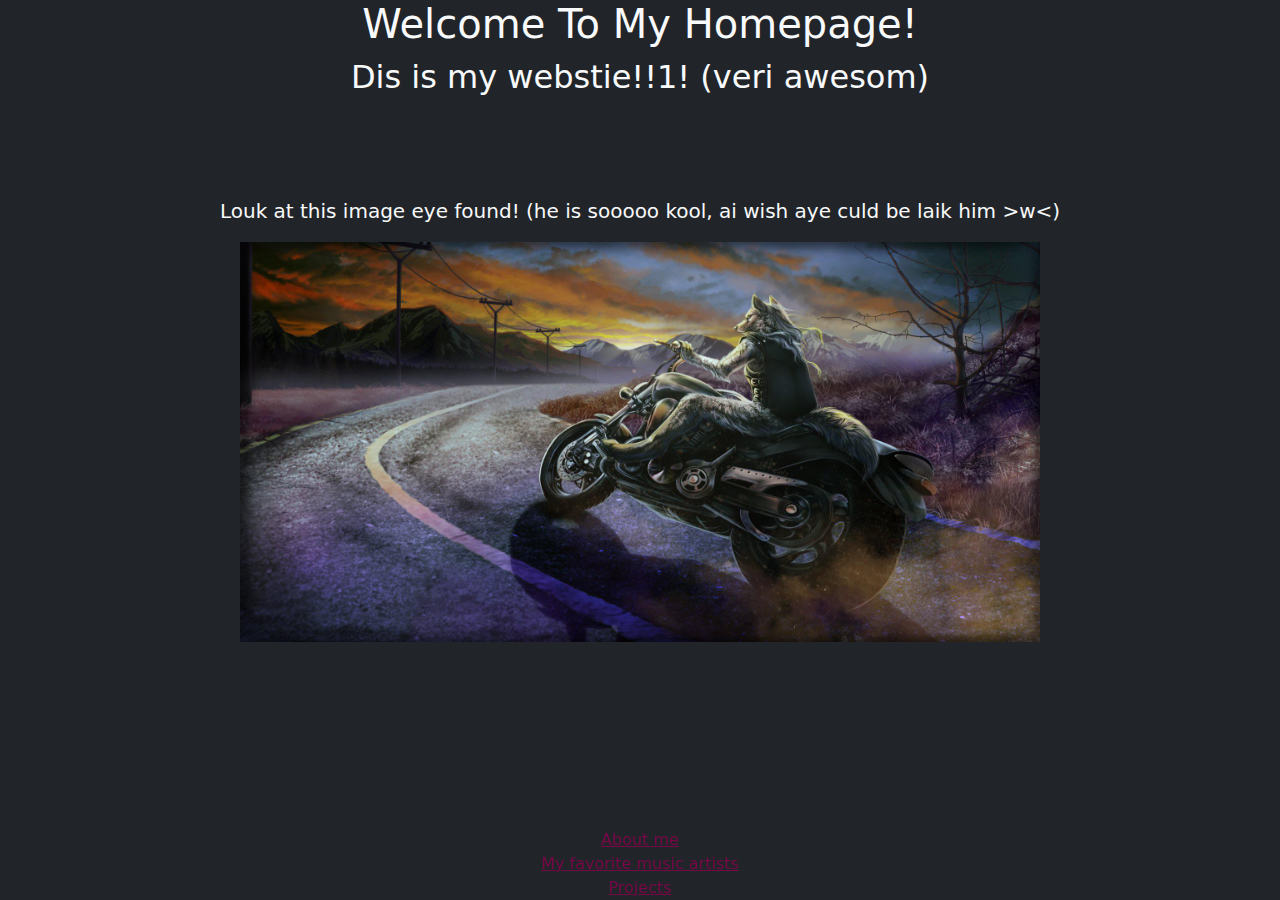
<file: index.html>
<!DOCTYPE html>

<html lang="en">
    <head>
        <meta name="viewport" content="width=device-width, initial-scale=1">
        <link href="https://cdn.jsdelivr.net/npm/bootstrap@5.3.3/dist/css/bootstrap.min.css" rel="stylesheet" integrity="sha384-QWTKZyjpPEjISv5WaRU9OFeRpok6YctnYmDr5pNlyT2bRjXh0JMhjY6hW+ALEwIH" crossorigin="anonymous">
        <script src="https://code.jquery.com/jquery-3.5.1.slim.min.js" integrity="sha384-DfXdz2htPH0lsSSs5nCTpuj/zy4C+OGpamoFVy38MVBnE+IbbVYUew+OrCXaRkfj" crossorigin="anonymous"></script>
        <script src="https://cdn.jsdelivr.net/npm/bootstrap@5.3.3/dist/js/bootstrap.bundle.min.js" integrity="sha384-YvpcrYf0tY3lHB60NNkmXc5s9fDVZLESaAA55NDzOxhy9GkcIdslK1eN7N6jIeHz" crossorigin="anonymous"></script>
        <link href="styles.css" rel="stylesheet">
        <title>Home</title>
    </head>
    <body class="bg-dark text-light center">
        <div class="container">
            <h1>
                Welcome To My Homepage!
            </h1>
            <h2>
                <!-- the spelling errors are intentional-->
                Dis is my webstie!!1! (veri awesom)
            </h2>
            <p id="description">
                <!--I am so sorry-->
                Louk at this image eye found! (he is sooooo kool, ai wish aye culd be laik him >w&lt;)
            </p>
            <img class="img-fluid" src="assets/cool.jpg" alt="Werewolf biking down the street epically" width=800 height=400>
        </div>
        <nav class="fixed-bottom">
            <div class="container">
                <ul class="navbar-nav mx-auto">
                    <li class="nav-item">
                        <a href="me.html">
                            About me
                        </a>
                    </li>
                    <li class="nav-item">
                        <a href="music.html">
                            My favorite music artists
                        </a>
                    </li>
                    <li class="nav-item">
                        <a href="projects.html">
                            Projects
                        </a>
                    </li>
                </ul>
            </div>
        </nav>
    </body>
</html>
</file>
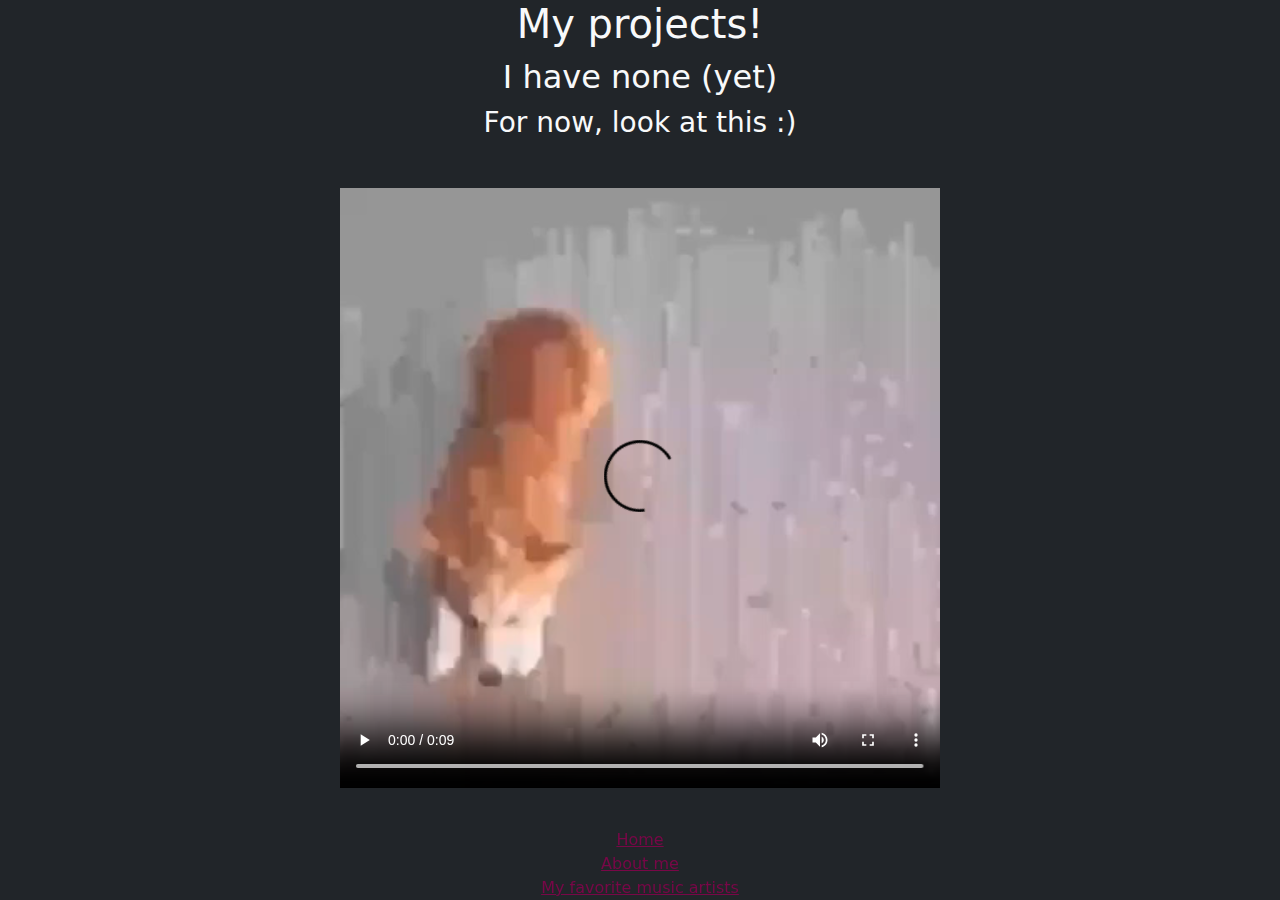
<file: projects.html>
<!DOCTYPE html>

<html lang="en">
    <head>
        <meta name="viewport" content="width=device-width, initial-scale=1">
        <link href="https://cdn.jsdelivr.net/npm/bootstrap@5.3.3/dist/css/bootstrap.min.css" rel="stylesheet" integrity="sha384-QWTKZyjpPEjISv5WaRU9OFeRpok6YctnYmDr5pNlyT2bRjXh0JMhjY6hW+ALEwIH" crossorigin="anonymous">
        <script src="https://code.jquery.com/jquery-3.5.1.slim.min.js" integrity="sha384-DfXdz2htPH0lsSSs5nCTpuj/zy4C+OGpamoFVy38MVBnE+IbbVYUew+OrCXaRkfj" crossorigin="anonymous"></script>
        <script src="https://cdn.jsdelivr.net/npm/bootstrap@5.3.3/dist/js/bootstrap.bundle.min.js" integrity="sha384-YvpcrYf0tY3lHB60NNkmXc5s9fDVZLESaAA55NDzOxhy9GkcIdslK1eN7N6jIeHz" crossorigin="anonymous"></script>
        <link href="styles.css" rel="stylesheet">
        <title>Projects</title>
    </head>
    <body class="bg-dark text-light center">
        <div class="container">
            <h1>
                My projects!
            </h1>
            <h2>
                I have none (yet)
            </h2>
            <h3>
                For now, look at this :)
            </h3>
            <video class="img-fluid" controls  width=600 height=600>
                <source src="assets/why.mp4" type=video/mp4>
            </video>
        </div>
        <nav class="fixed-bottom">
            <div class="container">
                <ul class="navbar-nav mx-auto">
                    <li class="nav-item">
                        <a href="index.html">
                            Home
                        </a>
                    </li>
                    <li class="nav-item">
                        <a href="me.html">
                            About me
                        </a>
                    </li>
                    <li class="nav-item">
                        <a href="music.html">
                            My favorite music artists
                        </a>
                    </li>
                </ul>
            </div>
        </nav>
    </body>
</html>
</file>
<file: styles.css>
.center
{
    text-align: center;
}

ol
{
    font-size: 2rem;
    margin: 60px;
}

ol li span {
    margin: 8px 0;
    display: inline-block;
    transition: transform 0.2s;
}

ol li:hover span {
    transform: scale(1.2);
    text-decoration: underline;
}

ol li a
{
    text-decoration: none;
    color: #FFFFFF
}
video
{
    margin: 40px;
    max-width: 100%;
    height: auto;


}

h2
{
    margin: 10px
}

#description
{
    font-size: 20px;
    margin-top: 100px
}

.songs
{
    display: none;
    color: #000000;
}

.songs ul
{
    display: flex;
    flex-wrap: wrap;
    font-size: 1.5rem;
    justify-content: center;
    text-decoration: underline;
    gap: 20px;
}

.songs li
{
    text-decoration: underline;
    text-decoration-color: #FFFFFF;
    list-style-type: none;
}

strong
{
    color: #780747
}

.nav-item > a
{
    color: #780747
}
</file>
